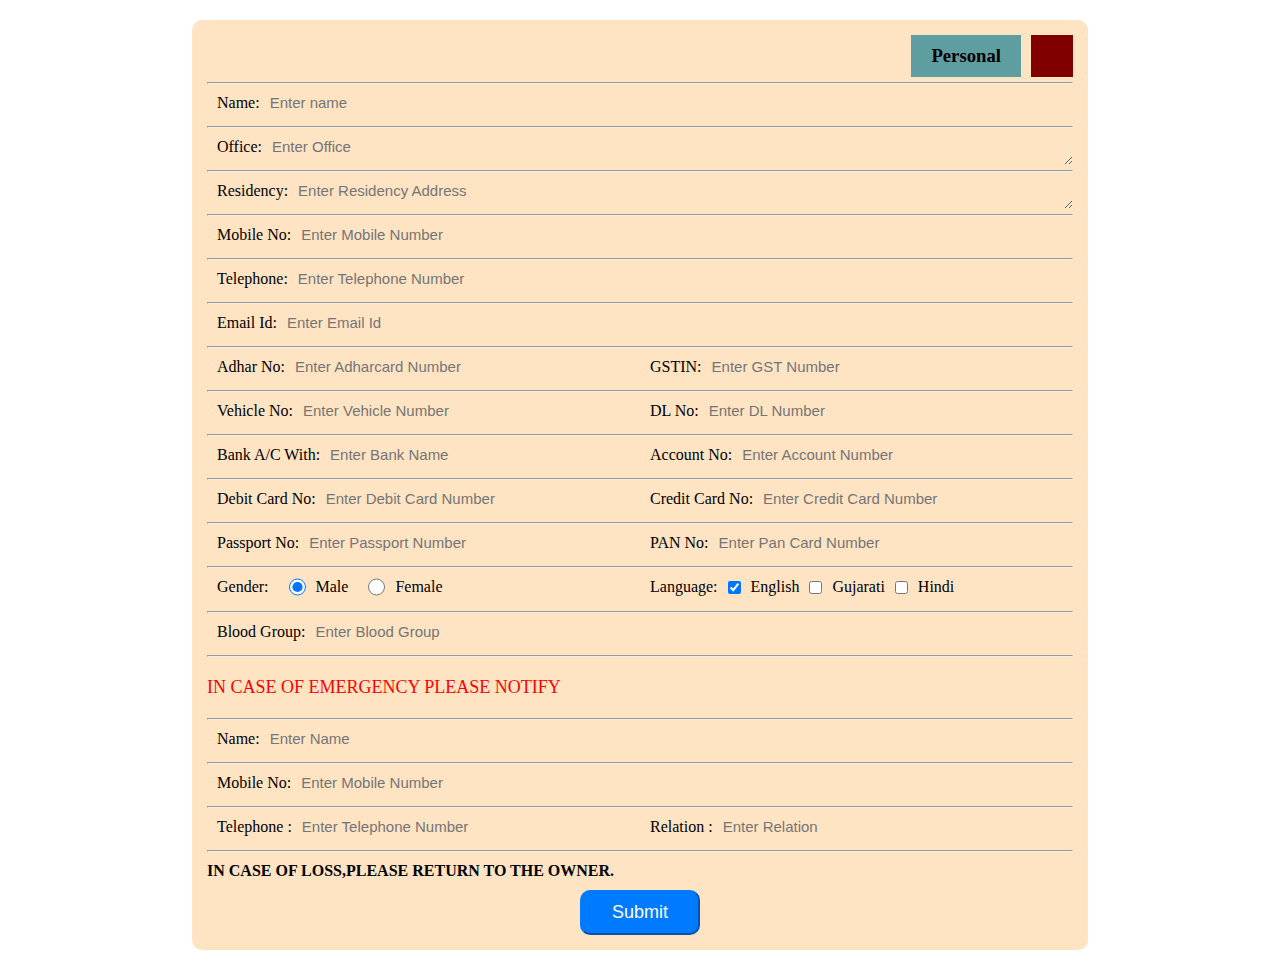
<file: index.html>
<!DOCTYPE html>
<html lang="en">

<head>
    <meta charset="UTF-8">
    <meta http-equiv="X-UA-Compatible" content="IE=edge">
    <meta name="viewport" content="width=device-width, initial-scale=1.0">
    <title>Personal</title>
    <!-- Custom CSS -->
    <link rel="stylesheet" href="css/style.css">
</head>

<body>
    <section>
        <div class="main-div">
            <form id="form" name="customerdetails">
                <div class="info-about">
                    <div class="personal">
                        <h3>Personal</h3>
                    </div>
                    <div class="only-box">

                    </div>
                </div>
                <hr>

                <div class="main-sec-div">
                    <label for="">Name:</label>
                    <input type="text" id="name" name="name" placeholder="Enter name">
                </div>
                <hr>

                <div class="main-sec-div">
                    <label for="">Office:</label>
                    <textarea name="office" id="office" cols="1" rows="1" placeholder="Enter Office"></textarea>
                </div>
                <hr>

                <div class="main-sec-div">
                    <label for="">Residency:</label>
                    <textarea name="" id="residency" cols="1" rows="1" placeholder="Enter Residency Address"></textarea>
                </div>
                <hr>

                <div class="main-sec-div">
                    <label for="">Mobile No:</label>
                    <input type="number" id="fstmobileno" placeholder="Enter Mobile Number">
                </div>
                <hr>

                <div class="main-sec-div">
                    <label for="">Telephone:</label>
                    <input type="tel" id="fsttelephone" placeholder="Enter Telephone Number">
                </div>
                <hr>

                <div class="main-sec-div">
                    <label for="">Email Id:</label>
                    <input type="email" id="email" placeholder="Enter Email Id">
                </div>
                <hr>

                <div class="main-thd-div">
                    <div class="main-thd-fst-div">
                        <label for="">Adhar No:</label>
                        <input type="number" id="adharno" placeholder="Enter Adharcard Number">
                    </div>
                    <div class="main-thd-scd-div">
                        <label for="">GSTIN:</label>
                        <input type="number" id="gstin" placeholder="Enter GST Number">
                    </div>
                </div>
                <hr>

                <div class="main-thd-div">
                    <div class="main-thd-fst-div">
                        <label for="">Vehicle No:</label>
                        <input type="text" id="vehicleno" placeholder="Enter Vehicle Number">
                    </div>
                    <div class="main-thd-scd-div">
                        <label for="">DL No:</label>
                        <input type="text" id="dlno" placeholder="Enter DL Number">
                    </div>
                </div>
                <hr>

                <div class="main-thd-div">
                    <div class="main-thd-fst-div">
                        <label for="">Bank A/C With:</label>
                        <input type="text" id="bankac" placeholder="Enter Bank Name">
                    </div>
                    <div class="main-thd-scd-div">
                        <label for="">Account No:</label>
                        <input type="number" id="accountno" placeholder="Enter Account Number">
                    </div>
                </div>
                <hr>

                <div class="main-thd-div">
                    <div class="main-thd-fst-div">
                        <label for="">Debit Card No:</label>
                        <input type="number" id="debitcardno" placeholder="Enter Debit Card Number">
                    </div>
                    <div class="main-thd-scd-div">
                        <label for="">Credit Card No:</label>
                        <input type="number" id="creditcardno" placeholder="Enter Credit Card Number">
                    </div>
                </div>
                <hr>

                <div class="main-thd-div">
                    <div class="main-thd-fst-div">
                        <label for="">Passport No:</label>
                        <input type="number" id="passportno" placeholder="Enter Passport Number">
                    </div>
                    <div class="main-thd-scd-div">
                        <label for="">PAN No:</label>
                        <input type="text" id="panno" placeholder="Enter Pan Card Number">
                    </div>
                </div>
                <hr>

                <div class="main-thd-div">
                    <div class="radio-btn">
                        <label>Gender:</label>
                        <input type="radio" id="male" name="gender" value="Male" checked>Male
                        <input type="radio" id="female" name="gender" value="Female">Female
                    </div>
                    <div class="checkbox-btn">
                        <label>Language:</label>
                        <input type="checkbox" id="language1" name="language" value="english" checked>
                        <label for="cricket">English</label><br>
                        <input type="checkbox" id="language2" name="language" value="gujarati">
                        <label for="chess"> Gujarati</label><br>
                        <input type="checkbox" id="language3" name="language" value="hindi">
                        <label for="coding">Hindi</label><br>
                    </div>
                </div>
                <hr>

                <div class="main-sec-div">
                    <label for="">Blood Group:</label>
                    <input type="text" id="bloodgroup" placeholder="Enter Blood Group">
                </div>
                <hr>

                <div class="instruction">
                    <p>in case of emergency please notify</p>
                </div>
                <hr>

                <div class="main-sec-div">
                    <label for="">Name:</label>
                    <input type="text" id="secname" placeholder="Enter Name">
                </div>
                <hr>

                <div class="main-sec-div">
                    <label for="">Mobile No:</label>
                    <input type="number" id="scdmobileno" placeholder="Enter Mobile Number">
                </div>
                <hr>

                <div class="main-thd-div">
                    <div class="main-thd-fst-div">
                        <label for="">Telephone : </label>
                        <input type="number" id="sectelephone" placeholder="Enter Telephone Number">
                    </div>
                    <div class="main-thd-scd-div">
                        <label for="">Relation : </label>
                        <input type="text" id="relation" placeholder="Enter Relation">
                    </div>
                </div>
                <hr>

                <div class="notice">
                    <p>in case of loss,please return to the owner.</p>
                </div>

                <div class="submit-btn">
                    <button type="submit" onclick="senddata()">Submit</button>
                </div>
            </form>
        </div>
    </section>

    <script src="js/script.js"></script>
</body>

</html>
</file>
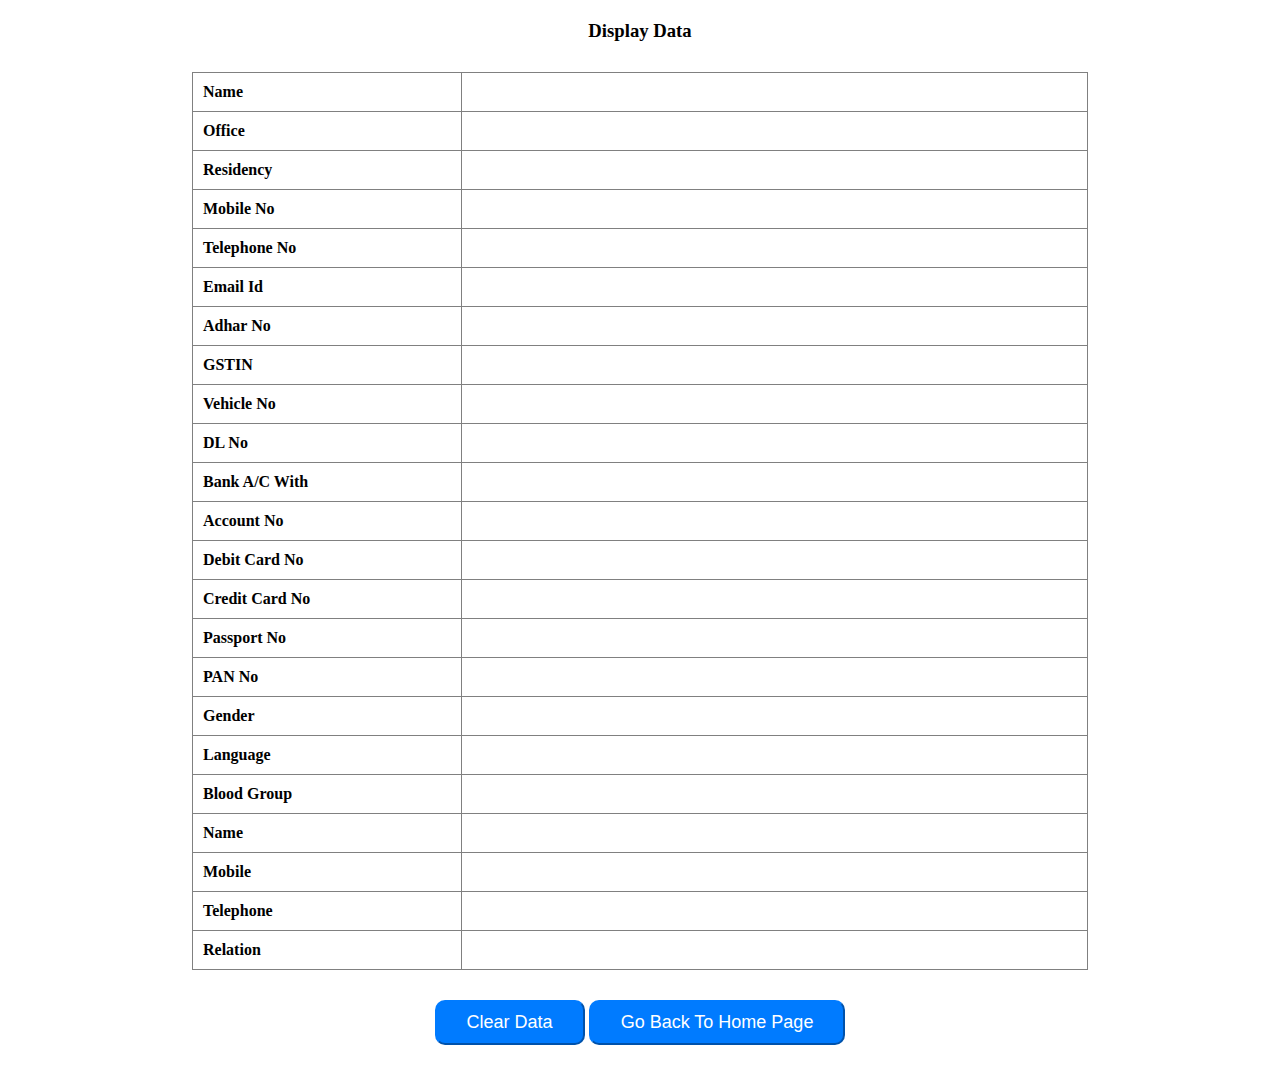
<file: showdata.html>
<!DOCTYPE html>
<html lang="en">

<head>
    <meta charset="UTF-8">
    <meta http-equiv="X-UA-Compatible" content="IE=edge">
    <meta name="viewport" content="width=device-width, initial-scale=1.0">
    <title>Display Data</title>
    <!-- Custom CSS -->
    <link rel="stylesheet" href="css/style.css">
</head>

<body>
    <div class="title">
        <h3>Display Data</h3>
    </div>
    <table border="1">
        <tr>
            <th>Name</th>
            <td id="name"></td>
        </tr>
        <tr>
            <th>Office</th>
            <td id="office"></td>
        </tr>
        <tr>
            <th>Residency</th>
            <td id="residency"></td>
        </tr>
        <tr>
            <th>Mobile No</th>
            <td id="fstmobileno"></td>
        </tr>
        <tr>
            <th>Telephone No</th>
            <td id="fsttelephoneno"></td>
        </tr>
        <tr>
            <th>Email Id</th>
            <td id="emailid"></td>
        </tr>
        <tr>
            <th>Adhar No</th>
            <td id="adharno"></td>
        </tr>
        <tr>
            <th>GSTIN</th>
            <td id="gstin"></td>
        </tr>
        <tr>
            <th>Vehicle No</th>
            <td id="vehicleno"></td>
        </tr>
        <tr>
            <th>DL No</th>
            <td id="dlno"></td>
        </tr>
        <tr>
            <th>Bank A/C With</th>
            <td id="bankac"></td>
        </tr>
        <tr>
            <th>Account No</th>
            <td id="accountno"></td>
        </tr>
        <tr>
            <th>Debit Card No</th>
            <td id="debitcardno"></td>
        </tr>
        <tr>
            <th>Credit Card No</th>
            <td id="creditcardno"></td>
        </tr>
        <tr>
            <th>Passport No</th>
            <td id="passportno"></td>
        </tr>
        <tr>
            <th>PAN No</th>
            <td id="panno"></td>
        </tr>
        <tr>
            <th>Gender</th>
            <td id="gender"></td>
        </tr>
        <tr>
            <th>Language</th>
            <td id="language"></td>
        </tr>
            <th>Blood Group</th>
            <td id="bloodgroup"></td>
        </tr>
        <tr>
            <th>Name</th>
            <td id="secname"></td>
        </tr>
        <tr>
            <th>Mobile</th>
            <td id="secmobileno"></td>
        </tr>
        <tr>
            <th>Telephone</th>
            <td id="sectelephone"></td>
        </tr>
        <tr>
            <th>Relation</th>
            <td id="relation"></td>
        </tr>
    </table>
    <div class="clear-btn">
        <button type="submit" onclick="cleardata()">Clear Data</button>
        <button type="submit" onclick="goback()">Go Back To Home Page</button>
    </div>


    <script src="js/fetch-data.js"></script>
</body>

</html>
</file>
<file: css/style.css>
* {
    margin: 0;
    padding: 0;
    box-sizing: border-box;
}

hr {
    margin-top: 5px;
    background-color: black;
}

.main-div {
    width: 70%;
    background-color: bisque;
    margin: 20px auto;
    padding: 15px;
    border-radius: 10px 10px;
}

.info-about {
    display: flex;
    justify-content: flex-end;
}

.info-about .personal h3 {
    padding: 10px 20px;
    background-color: cadetblue;
}

.info-about .only-box {
    background-color: #800000;
    height: 42px;
    width: 42px;
    margin-left: 10px;
}

.main-sec-div {
    display: flex;
    align-items: center;
    /* padding: 0 10px; */
}

.main-sec-div label {
    /* width: 100px; */
    white-space: nowrap;
}

input,
textarea {
    width: 100%;
    padding: 5px;
    outline: none;
    border-top: 0;
    border-left: 0;
    border-right: 0;
    border-bottom: 0;
    background-color: bisque;
    padding: 10px;
    font-size: 15px;
    font-family: Arial, Helvetica, sans-serif;
}

.main-thd-div {
    display: flex;
    /* padding: 0 10px; */
}

.main-thd-fst-div {
    display: flex;
    align-items: center;
    width: 50%;
}

.main-thd-fst-div>label {
    /* width: 20%; */
    white-space: nowrap;
}

.main-thd-scd-div {
    display: flex;
    align-items: center;
    width: 50%;
}

.main-thd-scd-div>label {
    /* width: 20%; */
    white-space: nowrap;
}

.main-thd-div .radio-btn {
    display: flex;
    padding: 10px 0;
    gap: 10px;
    width: 50%;
}

.radio-btn label {
    white-space: nowrap;
}

.main-thd-div .radio-btn>input {
    margin-left: 10px;
    width: 17px;
}

.main-thd-div .checkbox-btn {
    display: flex;
    width: 17px;
    white-space: nowrap;
    align-items: center;
}

.main-thd-div .checkbox-btn>input,
label {
    margin-left: 10px;
}

.instruction p {
    color: red;
    text-transform: uppercase;
    font-size: 18px;
    margin: 20px 0;
}

.notice p {
    text-transform: uppercase;
    font-weight: bold;
    margin-top: 10px;
}

.submit-btn {
    text-align: center;
    margin-top: 10px;
}

.submit-btn button {
    background-color: #007bff;
    color: #fff;
    font-size: 18px;
    padding: 10px 30px;
    border-color: #007bff;
    border-radius: 10px 10px;
}

.submit-btn button:hover {
    background-color: #800000;
    border-color: #800000;
    transition: 1s;
}


/* CSS for autocomplete field change color */

input:-webkit-autofill,
input:-webkit-autofill:hover,
input:-webkit-autofill:focus,
input:-webkit-autofill:active {
    -webkit-box-shadow: 0 0 0 30px bisque inset !important;
}


/* Style For Showdata Page */

.title {
    margin: 20px 0;
}

.title h3 {
    text-align: center;
}

table {
    width: 70%;
    border-collapse: collapse;
    margin: 30px auto;
    text-align: left;
}

table th {
    width: 30%;
}

table td {
    width: 70%;
}

th,
td {
    padding: 10px;
}

.clear-btn {
    text-align: center;
    margin: 20px;
}

.clear-btn button {
    background-color: #007bff;
    color: #fff;
    font-size: 18px;
    padding: 10px 30px;
    border-color: #007bff;
    border-radius: 10px 10px;
}

.clear-btn button:hover {
    background-color: #800000;
    border-color: #800000;
    transition: 1s;
}


/* end style for Showdata Page */


/* media queries */


/* for small screen */

@media only screen and (max-width: 768px) {
    input,
    textarea {
        padding: 8px;
        font-size: 15px;
    }
    .submit-btn button {
        font-size: 16px;
        padding: 8px 25px;
    }
}
</file>
